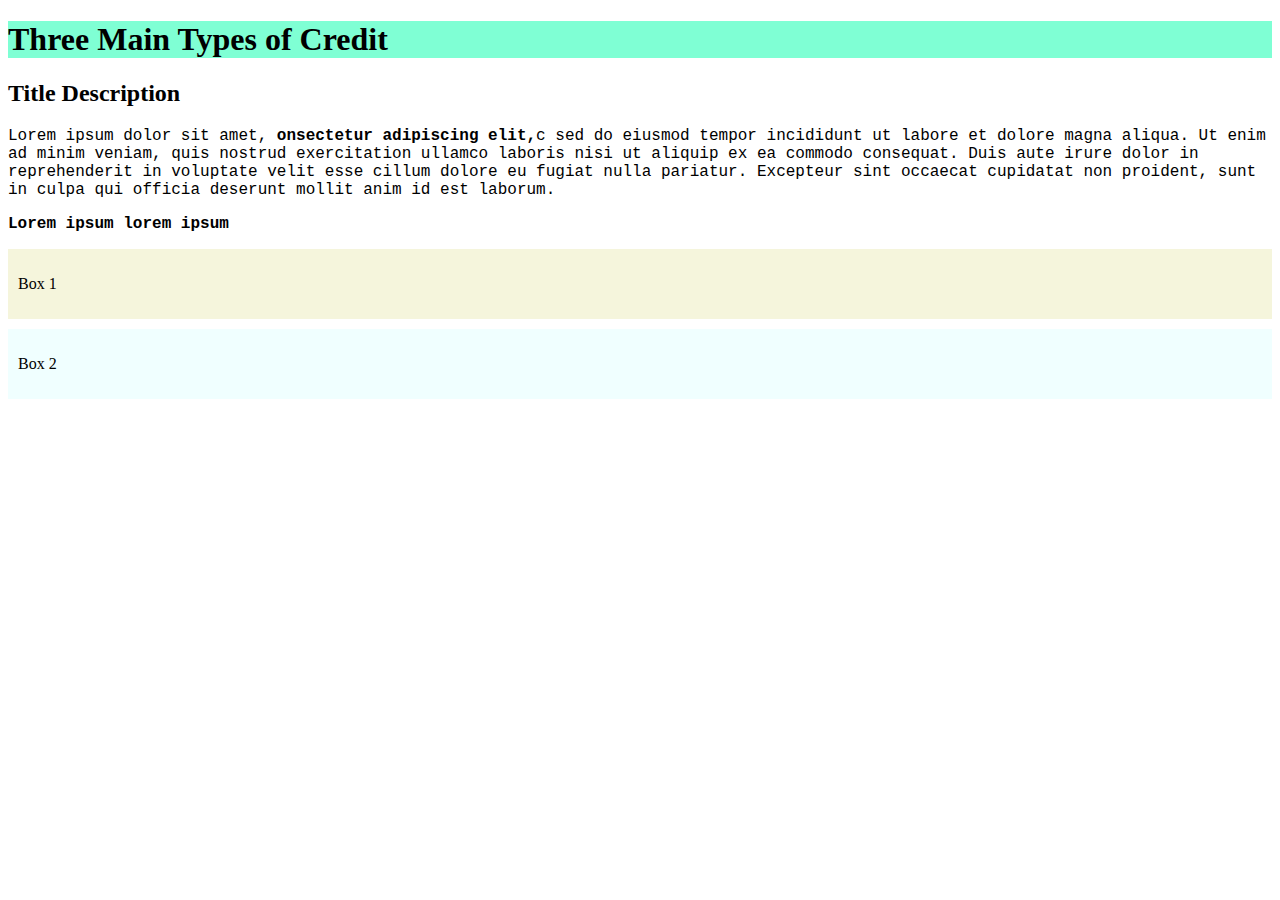
<file: index.html>
<!DOCTYPE html>
<html lang="en">
<head>
    <meta charset="UTF-8">
    <meta name="viewport" content="width=device-width, initial-scale=1.0">
    <title>Document</title>

<!--CSS INSERTION-->
<style>
    .color-bg{
        background-color: aquamarine;
        color: black;
    }
    .font{
        font-style: normal;
        font-family:'Courier New', Courier, monospace;
    }
    .bold{
        font-weight: bold;
    }
    .box{
        background-color: beige;
    }
    .box2{
        background-color: azure;
    }
    .box1{
        padding-top: 10px;
        padding-bottom: 10px;
        padding-left: 10px;
        padding-right: 10px;
        margin-bottom: 10px;
    }
    
</style>
</head>
<body>
    <h1 class="color-bg">Three Main Types of Credit</h1>
    <h2>Title Description</h2>

    <p class="font">Lorem ipsum dolor sit amet, <b>onsectetur adipiscing elit,</b>c sed do eiusmod tempor incididunt ut labore et dolore magna aliqua. 
        Ut enim ad minim veniam, quis nostrud exercitation ullamco laboris nisi ut aliquip ex ea commodo consequat. Duis aute irure dolor
         in reprehenderit in voluptate velit esse cillum dolore eu fugiat nulla pariatur. Excepteur sint occaecat cupidatat non proident, 
         sunt in culpa qui officia deserunt mollit anim id est laborum.</p>
    <p class="bold font">Lorem ipsum lorem ipsum</p>

    <div class="box box1">
        <p>Box 1</p>
    </div>
    <div class="box2 box1">
        <p>Box 2</p>
    </div>

</body>
</html>
</file>
